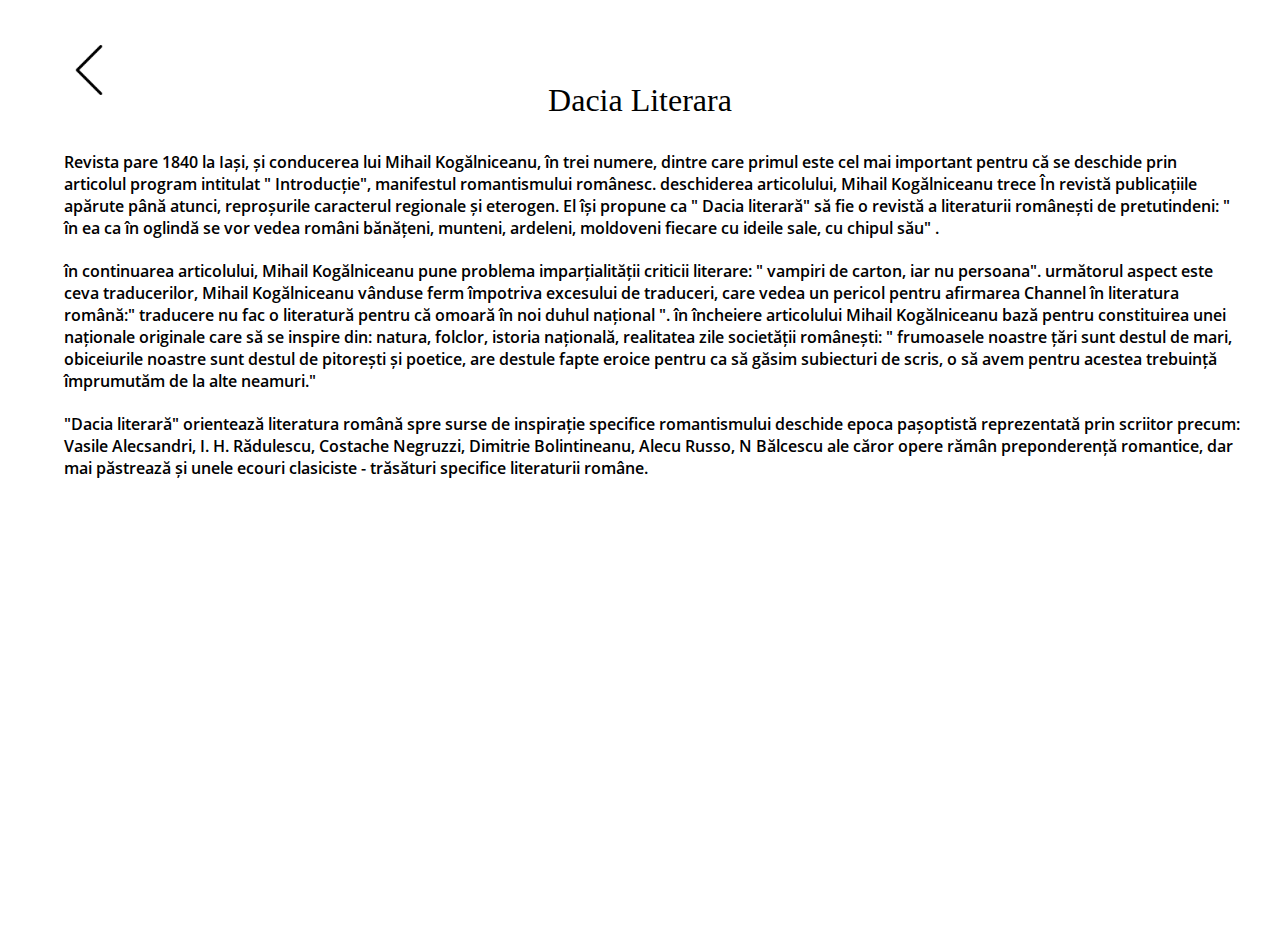
<file: www/DaciaLiterara.html>
<!DOCTYPE html>
<html>
    <head>
        <meta name="viewport" content="user-scalable=no, initial-scale=1, maximum-scale=1, minimum-scale=1, width=device-width">
        <link rel="stylesheet" type="text/css" href="index1.css">
       <!-- <link href="https://fonts.googleapis.com/css?family=Noto+Serif|Open+Sans" rel="stylesheet"> -->
        <title>a</title>
    </head>
    <body>
        <a href="index.html" class="back"><img src="img/back.png" width="50px" height="50px"></a>
        <p class="titlu">Dacia Literara</p>
        <p class="subtitlu"><i></i></p>
        <p class="par">Revista pare 1840 la Iași, și conducerea lui Mihail Kogălniceanu, în trei numere, dintre care primul este cel mai important pentru că se deschide prin articolul program intitulat " Introducție", manifestul romantismului românesc.
deschiderea articolului, Mihail Kogălniceanu trece În revistă publicațiile apărute până atunci, reproșurile caracterul regionale și eterogen. El își propune ca " Dacia literară" să fie o revistă a literaturii românești de pretutindeni: " în ea ca în oglindă se vor vedea români bănățeni, munteni, ardeleni, moldoveni fiecare cu ideile sale, cu chipul său" .</p>
<p class="par">
în continuarea articolului, Mihail Kogălniceanu pune problema imparțialității criticii literare: " vampiri de carton, iar nu persoana".
următorul aspect este ceva traducerilor, Mihail Kogălniceanu vânduse ferm împotriva excesului de traduceri, care vedea un pericol pentru afirmarea Channel în literatura română:" traducere nu fac o literatură pentru că omoară în noi duhul național ".
în încheiere articolului Mihail Kogălniceanu bază pentru constituirea unei naționale originale care să se inspire din: natura, folclor, istoria națională, realitatea zile societății românești: " frumoasele noastre țări sunt destul de mari, obiceiurile noastre sunt destul de pitorești și poetice, are destule fapte eroice pentru ca să găsim subiecturi de scris, o să avem pentru acestea trebuință împrumutăm de la alte neamuri."</p>
<p class="par">
"Dacia literară" orientează literatura română spre surse de inspirație specifice romantismului deschide epoca pașoptistă reprezentată prin scriitor precum: Vasile Alecsandri, I. H. Rădulescu, Costache Negruzzi, Dimitrie Bolintineanu, Alecu Russo, N Bălcescu ale căror opere rămân preponderență romantice, dar mai păstrează și unele ecouri clasiciste - trăsături specifice literaturii române.

</p>

     <script>
function openNav() {
    document.getElementById("myNav").style.width = "100%";
}

function closeNav() {
    document.getElementById("myNav").style.width = "0%";
}   </script>
    </body>
</html>
</file>
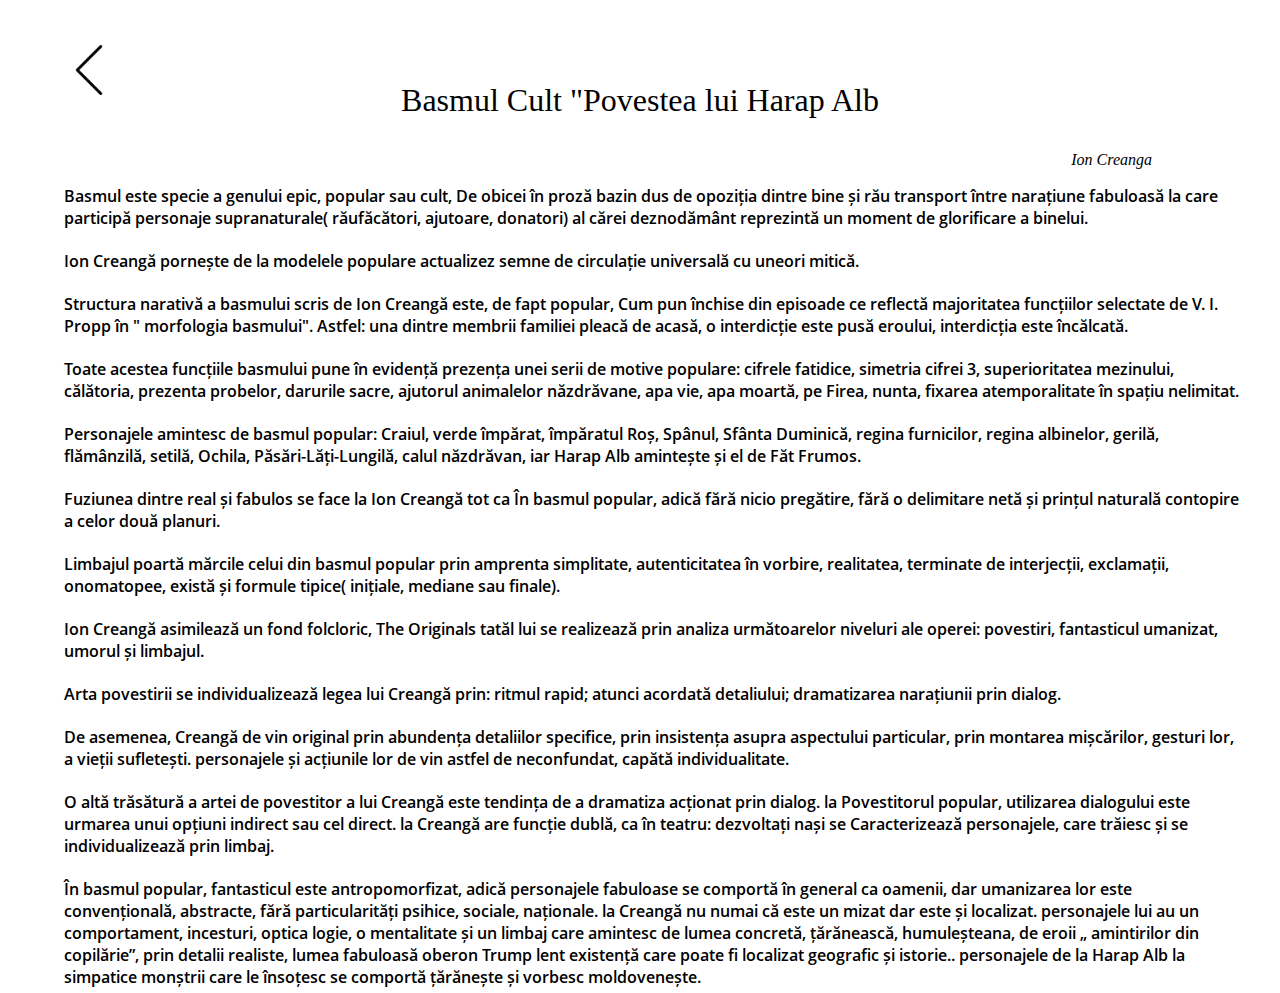
<file: www/harapalb.html>
<!DOCTYPE html>
<html>
    <head>
        <meta name="viewport" content="user-scalable=no, initial-scale=1, maximum-scale=1, minimum-scale=1, width=device-width">
        <link rel="stylesheet" type="text/css" href="index1.css">
       <!-- <link href="https://fonts.googleapis.com/css?family=Noto+Serif|Open+Sans" rel="stylesheet"> -->
        <title>a</title>
    </head>
    <body>
      <a href="index.html" class="back"><img src="img/back.png" width="50px" height="50px"></a>
        <p class="titlu">Basmul Cult "Povestea lui Harap Alb</p>
        <p class="subtitlu"><i>Ion Creanga</i></p>
        <p class="par"> Basmul este specie a genului epic, popular sau cult, De obicei în proză bazin dus de opoziția dintre bine și rău transport între narațiune fabuloasă la care participă personaje supranaturale( răufăcători, ajutoare, donatori) al cărei deznodământ reprezintă un moment de glorificare a binelui. </p>
        <p class="par">
Ion Creangă pornește de la modelele populare actualizez semne de circulație universală cu uneori mitică.</p> <p class="par">
Structura narativă a basmului scris de Ion Creangă este, de fapt popular, Cum pun închise din episoade ce reflectă majoritatea funcțiilor selectate de V. I. Propp în " morfologia basmului". Astfel: una dintre membrii familiei pleacă de acasă, o interdicție este pusă eroului, interdicția este încălcată.</p>
<p class="par">
Toate acestea funcțiile basmului pune în evidență prezența unei serii de motive populare: cifrele fatidice, simetria cifrei 3, superioritatea mezinului, călătoria, prezenta probelor, darurile sacre, ajutorul animalelor năzdrăvane, apa vie, apa moartă, pe Firea, nunta, fixarea atemporalitate în spațiu nelimitat.</p>
<p class="par">
Personajele amintesc de basmul popular: Craiul, verde împărat, împăratul Roș, Spânul, Sfânta Duminică, regina furnicilor, regina albinelor, gerilă, flămânzilă, setilă, Ochila, Păsări-Lăți-Lungilă, calul năzdrăvan, iar Harap Alb amintește și el de Făt Frumos.
</p> <p class="par"> Fuziunea dintre real și fabulos se face la Ion Creangă tot ca În basmul popular, adică fără nicio pregătire, fără o delimitare netă și prințul naturală contopire a celor două planuri. </p>
<p class="par">
Limbajul poartă mărcile celui din basmul popular prin amprenta simplitate, autenticitatea în vorbire, realitatea, terminate de interjecții, exclamații, onomatopee, există și formule tipice( inițiale, mediane sau finale). </p>
<p class="par">
Ion Creangă asimilează un fond folcloric, The Originals tatăl lui se realizează prin analiza următoarelor niveluri ale operei: povestiri, fantasticul umanizat, umorul și limbajul. </p>
<p class="par">
Arta povestirii se individualizează legea lui Creangă prin: ritmul rapid; atunci acordată detaliului; dramatizarea narațiunii prin dialog.
</p>
<p class="par">
De asemenea, Creangă de vin original prin abundența detaliilor specifice, prin insistența asupra aspectului particular, prin montarea mișcărilor, gesturi lor, a vieții sufletești. personajele și acțiunile lor de vin astfel de neconfundat, capătă individualitate.
</p>
<p class="par">
O altă trăsătură a artei de povestitor a lui Creangă este tendința de a dramatiza acționat prin dialog. la Povestitorul popular, utilizarea dialogului este urmarea unui opțiuni indirect sau cel direct. la Creangă are funcție dublă, ca în teatru: dezvoltați nași se Caracterizează personajele, care trăiesc și se individualizează prin limbaj. </p>
<p class="par">
În basmul popular, fantasticul este antropomorfizat, adică personajele fabuloase se comportă în general ca oamenii, dar umanizarea lor este convențională, abstracte, fără particularități psihice, sociale, naționale. la Creangă nu numai că este un mizat dar este și localizat. personajele lui au un comportament, incesturi, optica logie, o mentalitate și un limbaj care amintesc de lumea concretă, țărănească, humuleșteana, de eroii „ amintirilor din copilărie”, prin detalii realiste, lumea fabuloasă oberon Trump lent existență care poate fi localizat geografic și istorie.. personajele de la Harap Alb la simpatice monștrii care le însoțesc se comportă țărănește și vorbesc moldovenește.</p>

</p>

     <script>
function openNav() {
    document.getElementById("myNav").style.width = "100%";
}

function closeNav() {
    document.getElementById("myNav").style.width = "0%";
}   </script>
    </body>
</html>
</file>
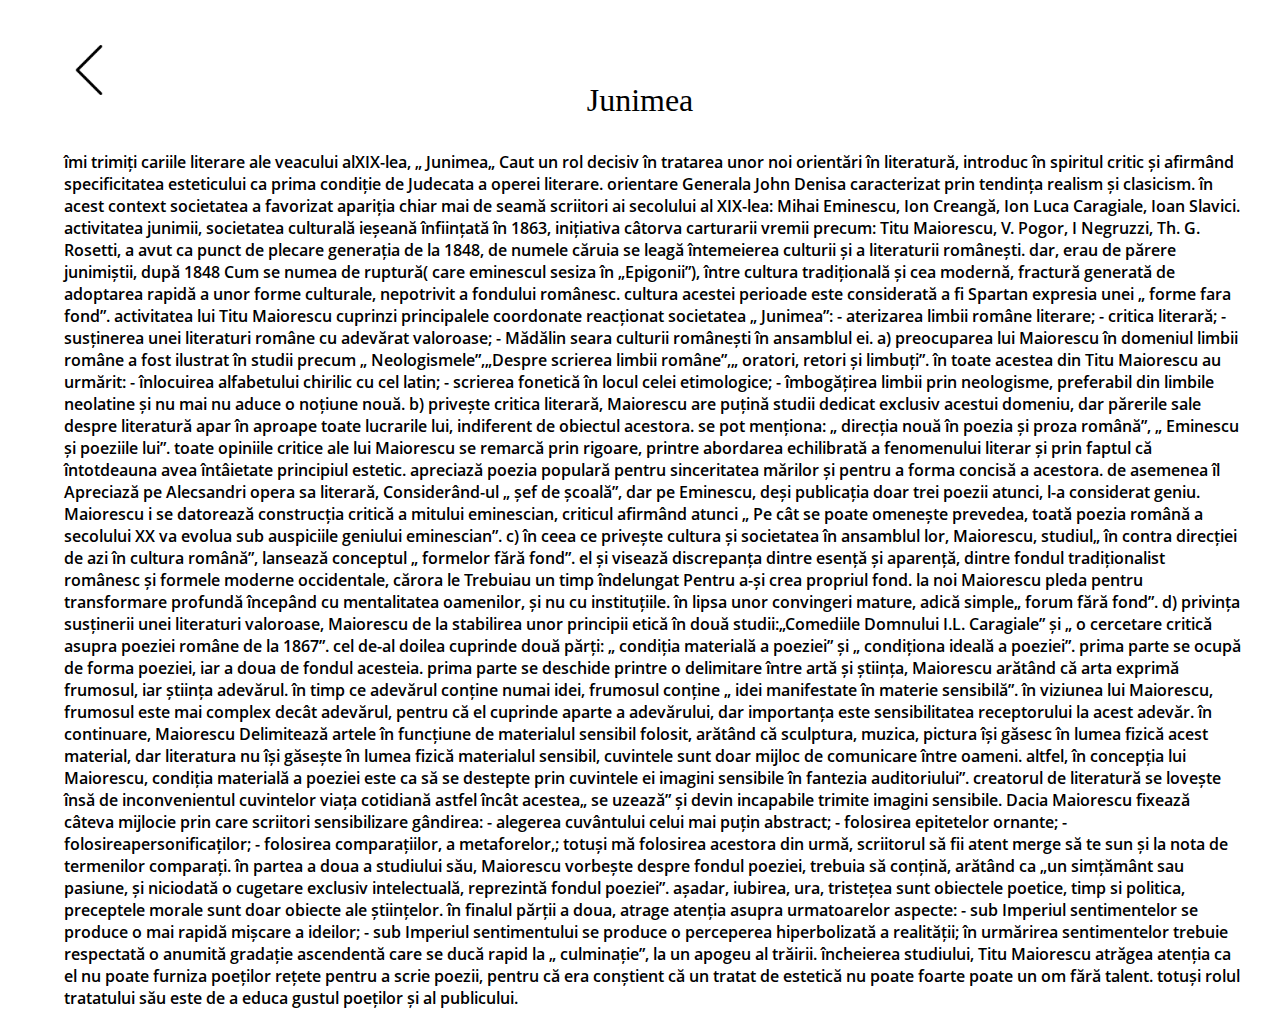
<file: www/junimea.html>
<!DOCTYPE html>
<html>
    <head>
        <meta name="viewport" content="user-scalable=no, initial-scale=1, maximum-scale=1, minimum-scale=1, width=device-width">
        <link rel="stylesheet" type="text/css" href="index1.css">
       <!-- <link href="https://fonts.googleapis.com/css?family=Noto+Serif|Open+Sans" rel="stylesheet"> -->
        <title>a</title>
    </head>
    <body>
        <a href="index.html" class="back"><img src="img/back.png" width="50px" height="50px"></a>
        <p class="titlu">Junimea</p>
        <p class="subtitlu"><i></i></p>
        <p class="par">îmi trimiți cariile literare ale veacului alXIX-lea, „ Junimea„ Caut un rol decisiv în tratarea unor noi orientări în literatură, introduc în spiritul critic și afirmând specificitatea esteticului ca prima condiție de Judecata a operei literare. orientare Generala John Denisa caracterizat prin tendința realism și clasicism. în acest context societatea a favorizat apariția chiar mai de seamă scriitori ai secolului al XIX-lea: Mihai Eminescu, Ion Creangă, Ion Luca Caragiale, Ioan Slavici. activitatea junimii, societatea culturală ieșeană înființată în 1863, inițiativa câtorva carturarii vremii precum: Titu Maiorescu, V. Pogor, I Negruzzi, Th. G. Rosetti, a avut ca punct de plecare generația de la 1848, de numele căruia se leagă întemeierea culturii și a literaturii românești. dar, erau de părere junimiștii, după 1848 Cum se numea de ruptură( care eminescul sesiza în „Epigonii”), între cultura tradițională și cea modernă, fractură generată de adoptarea rapidă a unor forme culturale, nepotrivit a fondului românesc. cultura acestei perioade este considerată a fi Spartan expresia unei „ forme fara fond”. activitatea lui Titu Maiorescu cuprinzi principalele coordonate reacționat societatea „ Junimea”:
- aterizarea limbii române literare;
- critica literară;
- susținerea unei literaturi române cu adevărat valoroase;
- Mădălin seara culturii românești în ansamblul ei.
a) preocuparea lui Maiorescu în domeniul limbii române a fost ilustrat în studii precum „ Neologismele”,„Despre scrierea limbii române”,„ oratori, retori și limbuți”.
în toate acestea din Titu Maiorescu au urmărit:
- înlocuirea alfabetului chirilic cu cel latin;
- scrierea fonetică în locul celei etimologice;
- îmbogățirea limbii prin neologisme, preferabil din limbile neolatine și nu mai nu aduce o noțiune nouă.
b) privește critica literară, Maiorescu are puțină studii dedicat exclusiv acestui domeniu, dar părerile sale despre literatură apar în aproape toate lucrarile lui, indiferent de obiectul acestora. se pot menționa: „ direcția nouă în poezia și proza română”, „ Eminescu și poeziile lui”. toate opiniile critice ale lui Maiorescu se remarcă prin rigoare, printre abordarea echilibrată a fenomenului literar și prin faptul că întotdeauna avea întâietate principiul estetic. apreciază poezia populară pentru sinceritatea mărilor și pentru a forma concisă a acestora. de asemenea îl Apreciază pe Alecsandri opera sa literară, Considerând-ul „ șef de școală”, dar pe Eminescu, deși publicația doar trei poezii atunci, l-a considerat geniu. Maiorescu i se datorează construcția critică a mitului eminescian, criticul afirmând atunci „ Pe cât se poate omenește prevedea, toată poezia română a secolului XX va evolua sub auspiciile geniului eminescian”.
c) în ceea ce privește cultura și societatea în ansamblul lor, Maiorescu, studiul„ în contra direcției de azi în cultura română”, lansează conceptul „ formelor fără fond”. el și visează discrepanța dintre esență și aparență, dintre fondul tradiționalist românesc și formele moderne occidentale, cărora le Trebuiau un timp îndelungat Pentru a-și crea propriul fond. la noi Maiorescu pleda pentru transformare profundă începând cu mentalitatea oamenilor, și nu cu instituțiile. în lipsa unor convingeri mature, adică simple„ forum fără fond”.
d) privința susținerii unei literaturi valoroase, Maiorescu de la stabilirea unor principii etică în două studii:„Comediile Domnului I.L. Caragiale” și „ o cercetare critică asupra poeziei române de la 1867”.
cel de-al doilea cuprinde două părți: „ condiția materială a poeziei” și „ condiționa ideală a poeziei”. prima parte se ocupă de forma poeziei, iar a doua de fondul acesteia.
prima parte se deschide printre o delimitare între artă și știința, Maiorescu arătând că arta exprimă frumosul, iar știința adevărul. în timp ce adevărul conține numai idei, frumosul conține „ idei manifestate în materie sensibilă”. în viziunea lui Maiorescu, frumosul este mai complex decât adevărul, pentru că el cuprinde aparte a adevărului, dar importanța este sensibilitatea receptorului la acest adevăr.
în continuare, Maiorescu Delimitează artele în funcțiune de materialul sensibil folosit, arătând că sculptura, muzica, pictura își găsesc în lumea fizică acest material, dar literatura nu își găsește în lumea fizică materialul sensibil, cuvintele sunt doar mijloc de comunicare între oameni. altfel, în concepția lui Maiorescu, condiția materială a poeziei este ca să se destepte prin cuvintele ei imagini sensibile în fantezia auditoriului”. creatorul de literatură se lovește însă de inconvenientul cuvintelor viața cotidiană astfel încât acestea„ se uzează” și devin incapabile trimite imagini sensibile. Dacia Maiorescu fixează câteva mijlocie prin care scriitori sensibilizare gândirea:
- alegerea cuvântului celui mai puțin abstract;
- folosirea epitetelor ornante;
-folosireapersonificaților;
- folosirea comparațiilor, a metaforelor,;
totuși mă folosirea acestora din urmă, scriitorul să fii atent merge să te sun și la nota de termenilor comparați.
în partea a doua a studiului său, Maiorescu vorbește despre fondul poeziei, trebuia să conțină, arătând ca „un simțământ sau pasiune, și niciodată o cugetare exclusiv intelectuală, reprezintă fondul poeziei”. așadar, iubirea, ura, tristețea sunt obiectele poetice, timp si politica, preceptele morale sunt doar obiecte ale științelor.
în finalul părții a doua, atrage atenția asupra urmatoarelor aspecte:
- sub Imperiul sentimentelor se produce o mai rapidă mișcare a ideilor;
- sub Imperiul sentimentului se produce o perceperea hiperbolizată a realității;
în urmărirea sentimentelor trebuie respectată o anumită gradație ascendentă care se ducă rapid la „ culminație”, la un apogeu al trăirii.
încheierea studiului, Titu Maiorescu atrăgea atenția ca el nu poate furniza poeților rețete pentru a scrie poezii, pentru că era conștient că un tratat de estetică nu poate foarte poate un om fără talent. totuși rolul tratatului său este de a educa gustul poeților și al publicului.

</p>

     <script>
function openNav() {
    document.getElementById("myNav").style.width = "100%";
}

function closeNav() {
    document.getElementById("myNav").style.width = "0%";
}   </script>
    </body>
</html>
</file>
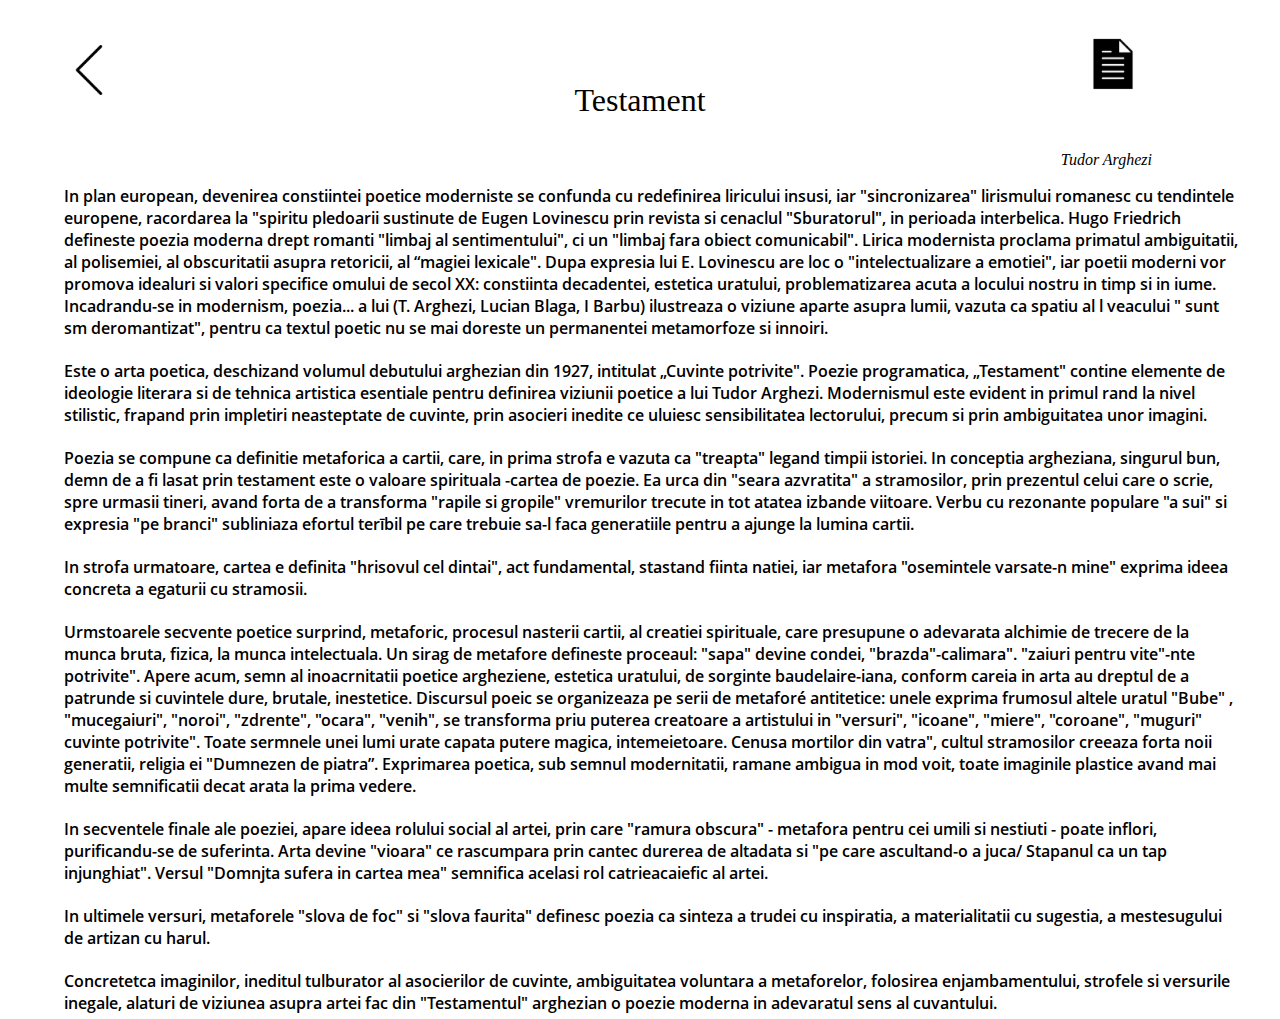
<file: www/Modernism.html>
<!DOCTYPE html>
<html>
    <head>
        <meta name="viewport" content="user-scalable=no, initial-scale=1, maximum-scale=1, minimum-scale=1, width=device-width">
        <link rel="stylesheet" type="text/css" href="index1.css">
       <!-- <link href="https://fonts.googleapis.com/css?family=Noto+Serif|Open+Sans" rel="stylesheet"> -->
        <title>a</title>
    </head>
    <body>
        <div id="myNav" class="overlay">
  <a href="javascript:void(0)" class="closebtn" onclick="closeNav()">&times;</a>
  <div class="overlay-content">
    <p class="textoverlay">
      <h1 class="par1">Plumb</h1>
     <p class="par1">Nu-ti voi lasa drept bunuri, dupa moarte, <br>
Decat un nume adunat pe o carte, <br>
In seara razvratita care vine <br>
De la strabunii mei pana la tine, <br>
Prin rapi si gropi adanci <br>
Suite de batranii mei pe branci <br>
Si care, tanar, sa le urci te-asteapta <br>
Cartea mea-i, fiule, o treapta. <br>
</p>
      <p class="par1">Aseaz-o cu credinta capatai. <br> 
Ea e hrisovul vostru cel dintai. <br>
Al robilor cu saricile, pline <br>
De osemintele varsate-n mine. </p>
      <p class="par1">Ca sa schimba m, acum, intaia oara <br>
Sapa-n condei si brazda-n calimara <br>
Batranii au adunat, printre plavani, <br>
Sudoarea muncii sutelor de ani. <br>
Din graiul lor cu-ndemnuri pentru vite <br>
Eu am ivit cuvinte potrivite <br>
Si leaga ne urmasilor sta pani. <br>
Si, framantate mii de saptamani <br>
Le-am prefacut in versuri si-n icoane,<br> 
Facui din zdrente muguri si coroane. <br>
Veninul strans l-am preschimbat in miere,<br> 
La sand intreaga dulcea lui putere <br>
Am luat ocara, si torcand usure <br>
Am pus-o cand sa-mbie, cand sa-njure.<br> 
Am luat cenusa mort ilor din vatra <br>
Si am facut-o Dumnezeu de piatra , <br>
Hotar inalt, cu doua lumi pe poale, <br>
Pazind in piscul datoriei tale. </p>
      <p class="par1">Durerea noastra surda si amara <br>
O gramadii pe-o singura vioara, <br>
Pe care ascultand-o a jucat <br>
Sta panul, ca un tap injunghiat.<br> 
Din bube, mucegaiuri si noroi <br>
Iscat-am frumuseti si preturi noi. <br>
Biciul rabdat se-ntoarce in cuvinte <br>
Si izbaveste-ncet pedesitor <br>
Odrasla vie-a crimei tuturor. <br>
E-ndreptatirea ramurei obscure <br>
Iesita la lumina din pa dure <br>
Si dand in varf, ca un ciorchin de negi <br>
Rodul durerii de vecii intregi. </p>
      <p class="par1">Intinsa lenesa pe canapea, <br>
Domnita sufera in cartea mea. <br>
Slova de foc si slova faurita  <br>
Impa rechiate-n carte se ma rita, <br>
</p>
      <p class="par1">Ca fierul cald imbratisat in cleste. <br>
Robul a scris-o, Domnul o citeste, <br>
Far-a cunoaste ca -n adancul ei <br>
Zace mania bunilor mei. </p>    
  </div>
</div>

<span  style="font-size:50px;font-family: 'OpenSans';cursor:pointer;position: fixed;top: 4%; left: 85%; opacity: 1.0;"
    
    top: 40%;
    right: 46%;" onclick="openNav()"><img src="img/file.png" width="50px" height="50px"></span>
        <a href="index.html" class="back"><img src="img/back.png" width="50px" height="50px"></a>
        <p class="titlu">Testament</p>
        <p class="subtitlu"><i>Tudor Arghezi</i></p>
        <p class="par"> In plan european, devenirea constiintei poetice moderniste se confunda cu redefinirea liricului insusi, iar "sincronizarea" lirismului romanesc cu tendintele europene, racordarea la "spiritu pledoarii sustinute de Eugen Lovinescu prin revista si cenaclul "Sburatorul", in perioada interbelica. Hugo Friedrich defineste poezia moderna drept romanti "limbaj al sentimentului", ci un "limbaj fara obiect comunicabil". Lirica modernista proclama primatul ambiguitatii, al polisemiei, al obscuritatii asupra retoricii, al “magiei lexicale". Dupa expresia lui E. Lovinescu are loc o "intelectualizare a emotiei", iar poetii moderni vor promova idealuri si valori specifice omului de secol XX: constiinta decadentei, estetica uratului, problematizarea acuta a locului nostru in timp si in iume. Incadrandu-se in modernism, poezia... a lui (T. Arghezi, Lucian Blaga, I Barbu) ilustreaza o viziune aparte asupra lumii, vazuta ca spatiu al l veacului " sunt sm deromantizat", pentru ca textul poetic nu se mai doreste un permanentei metamorfoze si innoiri.
</p>
      <p class="par">Este o arta poetica, deschizand volumul debutului arghezian din 1927, intitulat „Cuvinte potrivite". Poezie programatica, „Testament" contine elemente de ideologie literara si de tehnica artistica esentiale pentru definirea viziunii poetice a lui Tudor Arghezi. Modernismul este evident in primul rand la nivel stilistic, frapand prin impletiri neasteptate de cuvinte, prin asocieri inedite ce uluiesc sensibilitatea lectorului, precum si prin ambiguitatea unor imagini.</p>
      <p class="par"> Poezia se compune ca definitie metaforica a cartii, care, in prima strofa e vazuta ca "treapta" legand timpii istoriei. In conceptia argheziana, singurul bun, demn de a fi lasat prin testament este o valoare spirituala -cartea de poezie. Ea urca din "seara azvratita" a stramosilor, prin prezentul celui care o scrie, spre urmasii tineri, avand forta de a transforma "rapile si gropile" vremurilor trecute in tot atatea izbande viitoare. Verbu cu rezonante populare "a sui" si expresia "pe branci" subliniaza efortul terībil pe care trebuie sa-l faca generatiile pentru a ajunge la lumina cartii. </p>
      <p class="par">In strofa urmatoare, cartea e definita "hrisovul cel dintai", act fundamental, stastand fiinta natiei, iar metafora "osemintele varsate-n mine" exprima ideea concreta a egaturii cu stramosii.</p>
      <p class="par"> Urmstoarele secvente poetice surprind, metaforic, procesul nasterii cartii, al creatiei spirituale, care presupune o adevarata alchimie de trecere de la munca bruta, fizica, la munca intelectuala. Un sirag de metafore defineste proceaul: "sapa" devine condei, "brazda"-calimara". "zaiuri pentru vite"-nte potrivite". Apere acum, semn al inoacrnitatii poetice argheziene, estetica uratului, de sorginte baudelaire-iana, conform careia in arta au dreptul de a patrunde si cuvintele dure, brutale, inestetice. Discursul poeic se organizeaza pe serii de metaforé antitetice: unele exprima frumosul altele uratul "Bube" , "mucegaiuri", "noroi", "zdrente", "ocara", "venih", se transforma priu puterea creatoare a artistului in "versuri", "icoane", "miere", "coroane", "muguri" cuvinte potrivite". Toate sermnele unei lumi urate capata putere magica, intemeietoare. Cenusa mortilor din vatra", cultul stramosilor creeaza forta noii generatii, religia ei "Dumnezen de piatra”. Exprimarea poetica, sub semnul modernitatii, ramane ambigua in mod voit, toate imaginile plastice avand mai multe semnificatii decat arata la prima vedere.</p>
      <p class="par"> In secventele finale ale poeziei, apare ideea rolului social al artei, prin care "ramura obscura" - metafora pentru cei umili si nestiuti - poate inflori, purificandu-se de suferinta. Arta devine "vioara" ce rascumpara prin cantec durerea de altadata si "pe care ascultand-o a juca/ Stapanul ca un tap injunghiat". Versul "Domnjta sufera in cartea mea" semnifica acelasi rol catrieacaiefic al artei.</p>
      <p class="par"> In ultimele versuri, metaforele "slova de foc" si "slova faurita" definesc poezia ca sinteza a trudei cu inspiratia, a materialitatii cu sugestia, a mestesugului de artizan cu harul. </p>
      <p class="par"> Concretetca imaginilor, ineditul tulburator al asocierilor de cuvinte, ambiguitatea voluntara a metaforelor, folosirea enjambamentului, strofele si versurile inegale, alaturi de viziunea asupra artei fac din "Testamentul" arghezian o poezie moderna in adevaratul sens al cuvantului.</p>
      

     <script>
function openNav() {
    document.getElementById("myNav").style.width = "100%";
}

function closeNav() {
    document.getElementById("myNav").style.width = "0%";
}   </script>
    </body>
</html>
</file>
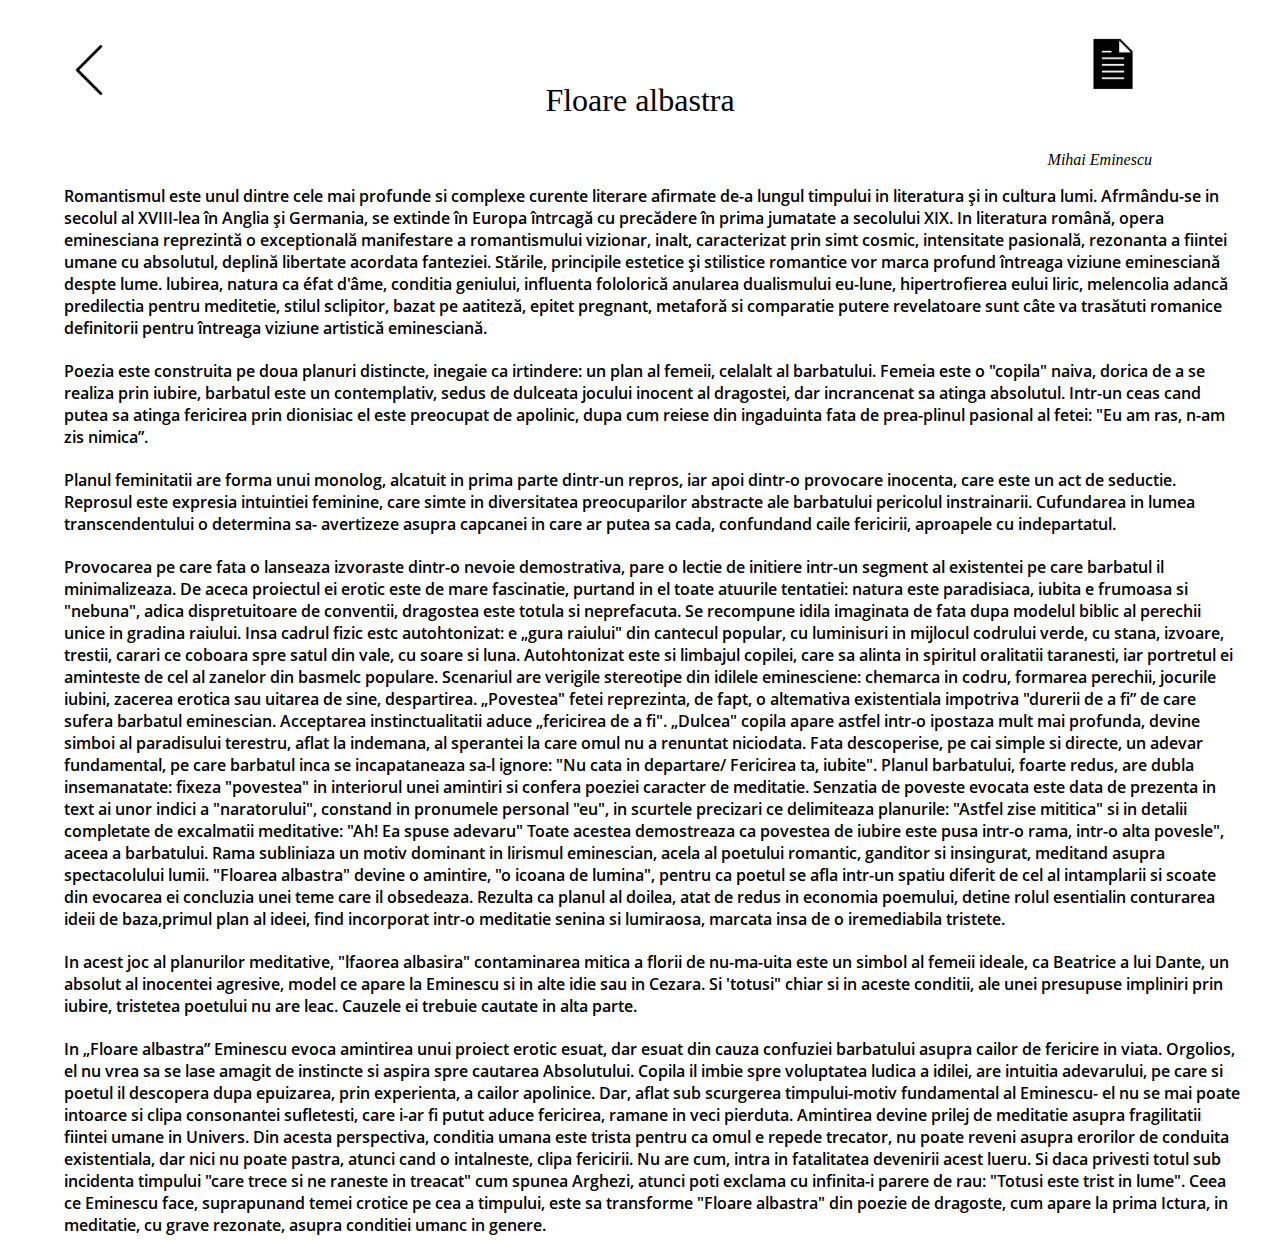
<file: www/romantismul.html>
<!DOCTYPE html>
<html>
    <head>
        <meta name="viewport" content="user-scalable=no, initial-scale=1, maximum-scale=1, minimum-scale=1, width=device-width">
        <link rel="stylesheet" type="text/css" href="index1.css">
       <!-- <link href="https://fonts.googleapis.com/css?family=Noto+Serif|Open+Sans" rel="stylesheet"> -->
        <title>a</title>
    </head>
    <body>
        <div id="myNav" class="overlay">
  <a href="javascript:void(0)" class="closebtn" onclick="closeNav()">&times;</a>
  <div class="overlay-content">
    <p class="textoverlay">
      <h1 class="par1">Floare albastra</h1>
      <p class="par1">- "Iar te-ai cufundat în stele<br>Si în nori si-n ceruri nalte ?<br>De nu m-ai uita incalte<br>Sufletul vietii mele.</p>
      <p class="par1">In zadar rauri în soare<br>Gramadesti-n a ta gandire<br>Si campiile Asire<br>Si intunecata mare;</p>
      <p class="par1">Piramidele-nvechite<br>
Urca-n cer varful lor mare<br>
Nu cata în departare<br>
Fericirea ta, iubite !"</p>
      <p class="par1">Astfel zise mititica,<br>
Dulce netezandu-mi parul.<br>
Ah ! ce spuse adevarul;<br>
Eu am ras, n-am zis nimica.</p>
      <p class="par1">- ,,Hai la codrul cu verdeata,<br>
Und-izvoare plang în vale,<br>
Stanca sta să se pravale<br>
In prapastia mareata.</p>
<p class="par1">Acolo-n ochi de padure,<br>
Langa bolta cea senina<br>
Si sub trestia cea lina<br>
Vom sedea în foi de mure.</p>
<p class="par1">Si mi-i spune-atunci povesti<br>
Si minciuni cu-a ta gurita,<br>
Eu pe-un fir de romanita<br>
Voi cerca de mă iubesti.</p>
<p class="par1">Si de-a soarelui caldura<br>
Voi fi rosie ca marul,<br>
Mi-oi desface de-aur parul,<br>
Să-ti astup cu dansul gura.</p>
<p class="par1">De mi-i da o sarutare,<br>
Nime-n lume n-a s-o stie,<br>
Căci va fi sub palarie -<br>
S-apoi cine treaba are !</p>
<p class="par1">Când prin crengi s-a fi ivit<br>
Luna-n noaptea cea de vara,<br>
Mi-i tinea de subsuoara,<br>
Te-oi tinea de dupa gat.</p>
<p class="par1">Pe cararea-n bolti de frunze,<br>
Apucand spre sat în vale,<br>
Ne-om da sarutari pe cale,<br>
Dulci ca florile ascunse.</p>
<p class="par1">Si sosind l-al portii prag,<br>
Vom vorbi-n intunecime;<br>
Grija noastra n-aib-o nime,<br>
Cui ce-i pasa ca-mi esti drag ?"</p>
<p class="par1">Inc-o gura - si dispare...<br>
Ca un stalp eu stau în luna !<br>
Ce frumoasa, ce nebuna<br>
E albastra-mi, dulce floare !</p>
<p class="par1">Si te-ai dus, dulce minune,<br>
S-a murit iubirea noastra -<br>
Floare-albastra ! floare-albastra !...<br>
Totusi este trist în lume !</p>
</p>
  </div>
</div>

<span  style="font-size:50px;font-family: 'OpenSans';cursor:pointer;position: fixed;top: 4%; left: 85%; opacity: 1.0;"
    
    top: 40%;
    right: 46%;" onclick="openNav()"><img src="img/file.png" width="50px" height="50px"></span>
        <a href="index.html" class="back"><img src="img/back.png" width="50px" height="50px"></a>
        <p class="titlu">Floare albastra</p>
        <p class="subtitlu"><i>Mihai Eminescu</i></p>
        <p class="par">  Romantismul este unul dintre cele mai profunde si complexe curente literare afirmate de-a lungul timpului in literatura şi in cultura lumi. Afrmându-se in secolul al XVIII-lea în Anglia şi Germania, se extinde în Europa întrcagă cu precădere în prima jumatate a secolului XIX. In literatura română, opera eminesciana reprezintă o exceptională manifestare a romantismului vizionar, inalt, caracterizat prin simt cosmic, intensitate pasională, rezonanta a fiintei umane cu absolutul, deplină libertate acordata fanteziei. Stările, principile estetice şi stilistice romantice vor marca profund întreaga viziune eminesciană despte lume. lubirea, natura ca éfat d'âme, conditia geniului, influenta fololorică anularea dualismului eu-lune, hipertrofierea eului liric, melencolia adancă predilectia pentru meditetie, stilul sclipitor, bazat pe aatiteză, epitet pregnant, metaforă si comparatie putere revelatoare sunt câte va trasătuti romanice definitorii pentru întreaga viziune artistică eminesciană.
</p>
      <p class="par">Poezia este construita pe doua planuri distincte, inegaie ca irtindere: un plan al femeii, celalalt al barbatului. Femeia este o "copila" naiva, dorica de a se realiza prin iubire, barbatul este un contemplativ, sedus de dulceata jocului inocent al dragostei, dar incrancenat sa atinga absolutul. Intr-un ceas cand putea sa atinga fericirea prin dionisiac el este preocupat de apolinic, dupa cum reiese din ingaduinta fata de prea-plinul pasional al fetei: "Eu am ras, n-am zis nimica”.</p>
      <p class="par"> Planul feminitatii are forma unui monolog, alcatuit in prima parte dintr-un repros, iar apoi dintr-o provocare inocenta, care este un act de seductie. Reprosul este expresia intuintiei feminine, care simte in diversitatea preocuparilor abstracte ale barbatului pericolul instrainarii. Cufundarea in lumea transcendentului o determina sa- avertizeze asupra capcanei in care ar putea sa cada, confundand caile fericirii, aproapele cu indepartatul.</p>
      <p class="par"> Provocarea pe care fata o lanseaza izvoraste dintr-o nevoie demostrativa, pare o lectie de initiere intr-un segment al existentei pe care barbatul il minimalizeaza. De aceca proiectul ei erotic este de mare fascinatie, purtand in el toate atuurile tentatiei: natura este paradisiaca, iubita e frumoasa si "nebuna", adica dispretuitoare de conventii, dragostea este totula si neprefacuta. Se recompune idila imaginata de fata dupa modelul biblic al perechii unice in gradina raiului. Insa cadrul fizic estc autohtonizat: e „gura raiului" din cantecul popular, cu luminisuri in mijlocul codrului verde, cu stana, izvoare, trestii, carari ce coboara spre satul din vale, cu soare si luna. Autohtonizat este si limbajul copilei, care sa alinta in spiritul oralitatii taranesti, iar portretul ei aminteste de cel al zanelor din basmelc populare. Scenariul are verigile stereotipe din idilele eminesciene: chemarca in codru, formarea perechii, jocurile iubini, zacerea erotica sau uitarea de sine, despartirea. „Povestea" fetei reprezinta, de fapt, o altemativa existentiala impotriva "durerii de a fi” de care sufera barbatul eminescian. Acceptarea instinctualitatii aduce „fericirea de a fi". „Dulcea" copila apare astfel intr-o ipostaza mult mai profunda, devine simboi al paradisului terestru, aflat la indemana, al sperantei la care omul nu a renuntat niciodata. Fata descoperise, pe cai simple si directe, un adevar fundamental, pe care barbatul inca se incapataneaza sa-l ignore: "Nu cata in departare/ Fericirea ta, iubite". Planul barbatului, foarte redus, are dubla insemanatate: fixeza "povestea" in interiorul unei amintiri si confera poeziei caracter de meditatie. Senzatia de poveste evocata este data de prezenta in text ai unor indici a "naratorului", constand in pronumele personal "eu", in scurtele precizari ce delimiteaza planurile: "Astfel zise mititica" si in detalii completate de excalmatii meditative: "Ah! Ea spuse adevaru" Toate acestea demostreaza ca povestea de iubire este pusa intr-o rama, intr-o alta povesle", aceea a barbatului. Rama subliniaza un motiv dominant in lirismul eminescian, acela al poetului romantic, ganditor si insingurat, meditand asupra spectacolului lumii. "Floarea albastra" devine o amintire, "o icoana de lumina", pentru ca poetul se afla intr-un spatiu diferit de cel al intamplarii si scoate din evocarea ei concluzia unei teme care il obsedeaza. Rezulta ca planul al doilea, atat de redus in economia poemului, detine rolul esentialin conturarea ideii de baza,primul plan al ideei, find incorporat intr-o meditatie senina si lumiraosa, marcata insa de o iremediabila tristete.</p>
      <p class="par">In acest joc al planurilor meditative, "lfaorea albasira" contaminarea mitica a florii de nu-ma-uita  este un simbol al femeii ideale, ca Beatrice a lui Dante, un absolut al inocentei agresive, model ce apare la Eminescu si in alte idie sau in Cezara. Si 'totusi" chiar si in aceste conditii, ale unei presupuse impliniri prin iubire, tristetea poetului nu are leac. Cauzele ei trebuie cautate in alta parte.</p>
      <p class="par"> In „Floare albastra” Eminescu evoca amintirea unui proiect erotic esuat, dar esuat din cauza confuziei barbatului asupra cailor de fericire in viata. Orgolios, el nu vrea sa se lase amagit de instincte si aspira spre cautarea Absolutului. Copila il imbie spre voluptatea ludica a idilei, are intuitia adevarului, pe care si poetul il descopera dupa epuizarea, prin experienta, a cailor apolinice. Dar, aflat sub scurgerea timpului-motiv fundamental al Eminescu- el nu se mai poate intoarce si clipa consonantei sufletesti, care i-ar fi putut aduce fericirea, ramane in veci pierduta. Amintirea devine prilej de meditatie asupra fragilitatii fiintei umane in Univers. Din acesta perspectiva, conditia umana este trista pentru ca omul e repede trecator, nu poate reveni asupra erorilor de conduita existentiala, dar nici nu poate pastra, atunci cand o intalneste, clipa fericirii. Nu are cum, intra in fatalitatea devenirii acest lueru. Si daca privesti totul sub incidenta timpului "care trece si ne raneste in treacat" cum spunea Arghezi, atunci poti exclama cu infinita-i parere de rau: "Totusi este trist in lume". Ceea ce Eminescu face, suprapunand temei crotice pe cea a timpului, este sa transforme "Floare albastra" din poezie de dragoste, cum apare la prima Ictura, in meditatie, cu grave rezonate, asupra conditiei umanc in genere.</p>

     <script>
function openNav() {
    document.getElementById("myNav").style.width = "100%";
}

function closeNav() {
    document.getElementById("myNav").style.width = "0%";
}   </script>
    </body>
</html>
</file>
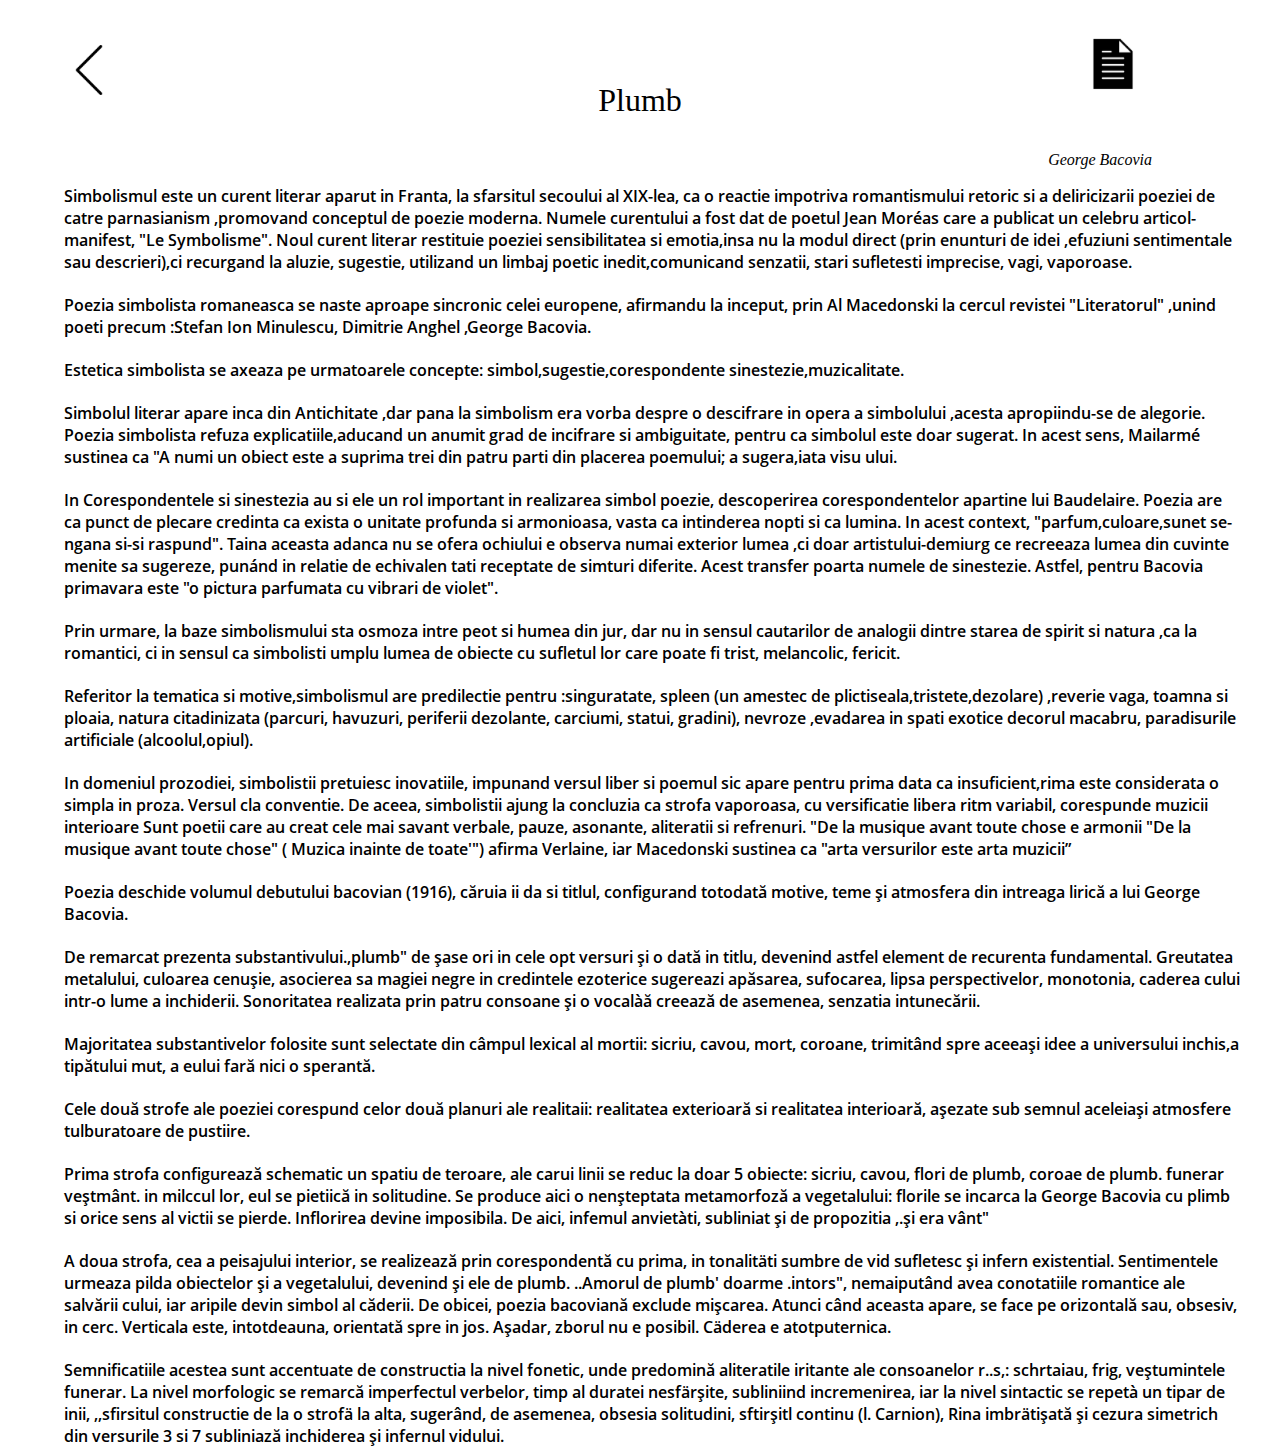
<file: www/simbolism.html>
<!DOCTYPE html>
<html>
    <head>
        <meta name="viewport" content="user-scalable=no, initial-scale=1, maximum-scale=1, minimum-scale=1, width=device-width">
        <link rel="stylesheet" type="text/css" href="index1.css">
       <!-- <link href="https://fonts.googleapis.com/css?family=Noto+Serif|Open+Sans" rel="stylesheet"> -->
        <title>a</title>
    </head>
    <body>
        <div id="myNav" class="overlay">
  <a href="javascript:void(0)" class="closebtn" onclick="closeNav()">&times;</a>
  <div class="overlay-content">
    <p class="textoverlay">
      <h1 class="par1">Plumb</h1>
     <p class="par1">Dormeau adânc sicriele de plumb,<br>
Și flori de plumb și funerar veștmânt -<br>
Stam singur în cavou… și era vânt…<br>
Și scârțâiau coroanele de plumb.</p>
      <p class="par1">Dormea întors amorul meu de plumb <br>
Pe flori de plumb, și-am început să-l strig -<br>
Stam singur lângă mort… și era frig…<br>
Și-i atârnau aripile de plumb.</p>
  </div>
</div>

<span  style="font-size:50px;font-family: 'OpenSans';cursor:pointer;position: fixed;top: 4%; left: 85%; opacity: 1.0;"
    
    top: 40%;
    right: 46%;" onclick="openNav()"><img src="img/file.png" width="50px" height="50px"></span>
        <a href="index.html" class="back"><img src="img/back.png" width="50px" height="50px"></a>
        <p class="titlu">Plumb</p>
        <p class="subtitlu"><i>George Bacovia</i></p>
        <p class="par"> Simbolismul este un curent literar aparut in Franta, la sfarsitul secoului al XIX-lea, ca o reactie impotriva romantismului retoric si a deliricizarii poeziei de catre parnasianism ,promovand conceptul de poezie moderna. Numele curentului a fost dat de poetul Jean Moréas care a publicat un celebru articol-manifest, "Le Symbolisme". Noul curent literar restituie poeziei sensibilitatea si emotia,insa nu la modul direct (prin enunturi de idei ,efuziuni sentimentale sau descrieri),ci recurgand la aluzie, sugestie, utilizand un limbaj poetic inedit,comunicand senzatii, stari sufletesti imprecise, vagi, vaporoase.
</p>
      <p class="par"> Poezia simbolista romaneasca se naste aproape sincronic celei europene, afirmandu la inceput, prin Al Macedonski la cercul revistei "Literatorul" ,unind poeti precum :Stefan Ion Minulescu, Dimitrie Anghel ,George Bacovia.</p>
      <p class="par"> Estetica simbolista se axeaza pe urmatoarele concepte: simbol,sugestie,corespondente sinestezie,muzicalitate.</p>
      <p class="par">  Simbolul literar apare inca din Antichitate ,dar pana la simbolism era vorba despre o descifrare in opera a simbolului ,acesta apropiindu-se de alegorie. Poezia simbolista refuza explicatiile,aducand un anumit grad de incifrare si ambiguitate, pentru ca simbolul este doar sugerat. In acest sens, Mailarmé sustinea ca "A numi un obiect este a suprima trei din patru parti din placerea poemului; a sugera,iata visu ului.</p>
      <p class="par"> In Corespondentele si sinestezia au si ele un rol important in realizarea simbol poezie, descoperirea corespondentelor apartine lui Baudelaire. Poezia are ca punct de plecare credinta ca exista o unitate profunda si armonioasa, vasta ca intinderea nopti si ca lumina. In acest context, "parfum,culoare,sunet se-ngana si-si raspund". Taina aceasta adanca nu se ofera ochiului e observa numai exterior lumea ,ci doar artistului-demiurg ce recreeaza lumea din cuvinte menite sa sugereze, punánd in relatie de echivalen tati receptate de simturi diferite. Acest transfer poarta numele de sinestezie. Astfel, pentru Bacovia primavara este "o pictura parfumata cu vibrari de violet".</p>
      <p class="par">  Prin urmare, la baze simbolismului sta osmoza intre peot si humea din jur, dar nu in sensul cautarilor de analogii dintre starea de spirit si natura ,ca la romantici, ci in sensul ca simbolisti umplu lumea de obiecte cu sufletul lor care poate fi trist, melancolic, fericit.</p>
      <p class="par">  Referitor la tematica si motive,simbolismul are predilectie pentru :singuratate, spleen (un amestec de plictiseala,tristete,dezolare) ,reverie vaga, toamna si ploaia, natura citadinizata (parcuri, havuzuri, periferii dezolante, carciumi, statui, gradini), nevroze ,evadarea in spati exotice decorul macabru, paradisurile artificiale (alcoolul,opiul). </p>
      <p class="par"> In domeniul prozodiei, simbolistii pretuiesc inovatiile, impunand versul liber si poemul sic apare pentru prima data ca insuficient,rima este considerata o simpla in proza. Versul cla conventie. De aceea, simbolistii ajung la concluzia ca strofa vaporoasa, cu versificatie libera ritm variabil, corespunde muzicii interioare Sunt poetii care au creat cele mai savant verbale, pauze, asonante, aliteratii si refrenuri. "De la musique avant toute chose e armonii "De la musique avant toute chose" ( Muzica inainte de toate'") afirma Verlaine, iar Macedonski sustinea ca "arta versurilor este arta muzicii” </p>
      <p class="par"> Poezia deschide volumul debutului bacovian (1916), căruia ii da si titlul, configurand totodată motive, teme şi atmosfera din intreaga lirică a lui George Bacovia. </p>
      <p class="par">  De remarcat prezenta substantivului.,plumb" de şase ori in cele opt versuri şi o dată in titlu, devenind astfel element de recurenta fundamental. Greutatea metalului, culoarea cenuşie, asocierea sa magiei negre in credintele ezoterice sugereazi apăsarea, sufocarea, lipsa perspectivelor, monotonia, caderea cului intr-o lume a inchiderii. Sonoritatea realizata prin patru consoane şi o vocalàă creează de asemenea, senzatia intunecării. </p>
      <p class="par"> Majoritatea substantivelor folosite sunt selectate din câmpul lexical al mortii: sicriu, cavou, mort, coroane, trimitând spre aceeaşi idee a universului inchis,a tipătului mut, a eului fară nici o sperantă. </p>
      <p class="par">  Cele două strofe ale poeziei corespund celor două planuri ale realitaii: realitatea exterioară si realitatea interioară, aşezate sub semnul aceleiaşi atmosfere tulburatoare de pustiire. </p>
      <p class="par">  Prima strofa configurează schematic un spatiu de teroare, ale carui linii se reduc la doar 5 obiecte: sicriu, cavou, flori de plumb, coroae de plumb. funerar veştmânt. in milccul lor, eul se pietiică in solitudine. Se produce aici o nenşteptata metamorfoză a vegetalului: florile se incarca la George Bacovia cu plimb si orice sens al victii se pierde. Inflorirea devine imposibila. De aici, infemul anvietàti, subliniat şi de propozitia ,.şi era vânt" </p>
      <p class="par">  A doua strofa, cea a peisajului interior, se realizează prin corespondentă cu prima, in tonalitäti sumbre de vid sufletesc şi infern existential. Sentimentele urmeaza pilda obiectelor şi a vegetalului, devenind şi ele de plumb. ..Amorul de plumb' doarme .intors", nemaiputând avea conotatiile romantice ale salvării cului, iar aripile devin simbol al căderii. De obicei, poezia bacoviană exclude mişcarea. Atunci când aceasta apare, se face pe orizontală sau, obsesiv, in cerc. Verticala este, intotdeauna, orientată spre in jos. Aşadar, zborul nu e posibil. Cäderea e atotputernica. </p>
      <p class="par"> Semnificatiile acestea sunt accentuate de constructia la nivel fonetic, unde predomină aliteratile iritante ale consoanelor r..s,: schrtaiau, frig, veştumintele funerar. La nivel morfologic se remarcă imperfectul verbelor, timp al duratei nesfärşite, subliniind incremenirea, iar la nivel sintactic se repetà un tipar de inii, ,,sfirsitul constructie de la o strofä la alta, sugerând, de asemenea, obsesia solitudini, sftirşitl continu (l. Carnion), Rina imbrätişată şi cezura simetrich din versurile 3 si 7 subliniază inchiderea şi infernul vidului. </p>


     <script>
function openNav() {
    document.getElementById("myNav").style.width = "100%";
}

function closeNav() {
    document.getElementById("myNav").style.width = "0%";
}   </script>
    </body>
</html>
</file>
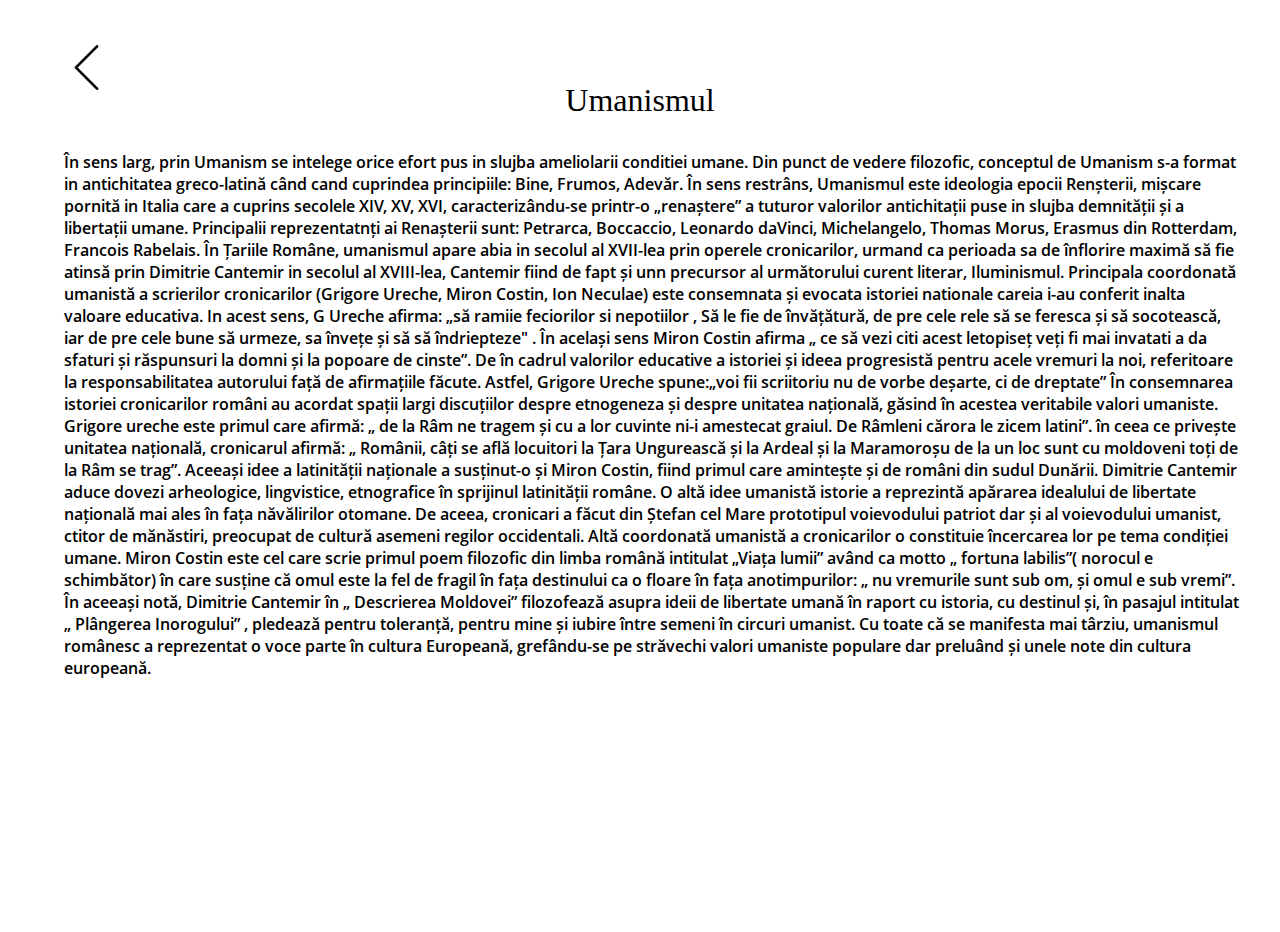
<file: www/Umanism.html>
<!DOCTYPE html>
<html>
    <head>
        <meta name="viewport" content="user-scalable=no, initial-scale=1, maximum-scale=1, minimum-scale=1, width=device-width">
        <link rel="stylesheet" type="text/css" href="index1.css">
       <!-- <link href="https://fonts.googleapis.com/css?family=Noto+Serif|Open+Sans" rel="stylesheet"> -->
        <title>a</title>
    </head>
        <a href="index.html" class="back"><img src="img/back.png" width="45px" height="45px"></a>
        <p class="titlu">Umanismul</p>
        <p class="subtitlu"><i></i></p>
        <p class="par">În sens larg, prin Umanism se intelege orice efort pus in slujba ameliolarii conditiei umane. Din punct de vedere filozofic, conceptul de Umanism s-a format in antichitatea greco-latină când cand cuprindea principiile: Bine, Frumos, Adevăr.
În sens restrâns, Umanismul este ideologia epocii Renșterii,  mișcare pornită in Italia care a cuprins secolele XIV, XV, XVI, caracterizându-se printr-o „renaștere” a tuturor valorilor antichitații puse in slujba demnității și a libertații umane. Principalii reprezentatnți ai Renașterii sunt: Petrarca, Boccaccio, Leonardo daVinci, Michelangelo, Thomas Morus, Erasmus din Rotterdam, Francois Rabelais.
În Țariile Române, umanismul apare abia in secolul al XVII-lea prin operele cronicarilor, urmand ca perioada sa de înflorire maximă să fie atinsă prin Dimitrie Cantemir in secolul al XVIII-lea, Cantemir fiind de fapt și unn precursor al următorului curent literar, Iluminismul.
Principala coordonată umanistă a scrierilor cronicarilor (Grigore Ureche, Miron Costin, Ion Neculae) este consemnata și evocata istoriei nationale careia i-au conferit inalta valoare educativa. In acest sens, G Ureche afirma: „să ramiie feciorilor si nepotiilor , Să le fie de învățătură, de pre cele rele să se feresca și să socotească, iar de pre cele bune să urmeze, sa învețe și să să îndriepteze" . În același sens Miron Costin afirma „ ce să vezi citi acest letopiseț veți fi mai invatati a da sfaturi și răspunsuri la domni și la popoare de cinste”.
De în cadrul valorilor educative a istoriei și ideea progresistă pentru acele vremuri la noi, referitoare la responsabilitatea autorului față de afirmațiile făcute.
Astfel, Grigore Ureche spune:„voi fii scriitoriu nu de vorbe deșarte, ci de dreptate”
În consemnarea istoriei cronicarilor români au acordat spații largi discuțiilor despre etnogeneza și despre unitatea națională, găsind în acestea veritabile valori umaniste. Grigore ureche este primul care afirmă: „ de la Râm ne tragem și cu a lor cuvinte ni-i amestecat graiul. De Râmleni cărora le zicem latini”. în ceea ce privește unitatea națională, cronicarul afirmă: „ Românii, câți se află locuitori la Țara Ungurească și la Ardeal și la Maramoroșu de la un loc sunt cu moldoveni toți de la Râm se trag”. Aceeași idee a latinității naționale a susținut-o și Miron Costin, fiind primul care amintește și de români din sudul Dunării.
Dimitrie Cantemir aduce dovezi arheologice, lingvistice, etnografice în sprijinul latinității române.
O altă idee umanistă istorie a reprezintă apărarea idealului de libertate națională mai ales în fața năvălirilor otomane. De aceea, cronicari a făcut din Ștefan cel Mare prototipul voievodului patriot dar și al voievodului umanist, ctitor de mănăstiri, preocupat de cultură asemeni regilor occidentali.
Altă coordonată umanistă a cronicarilor o constituie încercarea lor pe tema condiției umane.
Miron Costin este cel care scrie primul poem filozofic din limba română intitulat „Viața lumii” având ca motto „ fortuna labilis”( norocul e schimbător) în care susține că omul este la fel de fragil în fața destinului ca o floare în fața anotimpurilor: „ nu vremurile sunt sub om, și omul e sub vremi”. În aceeași notă, Dimitrie Cantemir în „ Descrierea Moldovei” filozofează asupra ideii de libertate umană în raport cu istoria, cu destinul și, în pasajul intitulat „ Plângerea Inorogului”
, pledează pentru toleranță, pentru mine și iubire între semeni în circuri umanist.
Cu toate că se manifesta mai târziu, umanismul românesc a reprezentat o voce parte în cultura Europeană, grefându-se pe străvechi valori umaniste populare dar preluând și unele note din cultura europeană.
</p>

     <script>
function openNav() {
    document.getElementById("myNav").style.width = "100%";
}

function closeNav() {
    document.getElementById("myNav").style.width = "0%";
}   </script>
    </body>
</html>
</file>
<file: www/index1.css>
html, body {
    margin:0px;
    padding: 0px;
    height: 100%;
    
}
@font-face {
    font-family: NatoSerif;
    src: url(fonts/NotoSerif-Bold.woff);
}
@font-face {
    font-family: OpenSans;
    src: url(fonts/OpenSans-SemiBold.woff);
}
.titlu {
    font-family: 'NotoSerif';
    text-align: center;
    padding-top: 50px;
    font-size: 32px;
}
.text {
    font-family: 'OpenSans';
}
.buton {
    position: relative;
    left: 50%;
    transform: translate(-50%, -50%);
    font-size: 24px;
    background-color: #0d0d0d;
    
    color: #fff;
    text-align: center;
    border-radius: 50px;
    width: 80%;
    }
 a:visited {
    text-decoration: none;
}   
.paragraf {
    font-family: 'OpenSans';
    padding-right: 5%;
    padding-left: 5%; 
    font-size: 17px;
    font-kerning: expanded;
    text-align: center;
    padding-top: 10%;

}
.subtitlu {
    text-align: right;
    padding-right: 10%;
    font-family: 'NotoSerif';
    font-size: 16px;
}
.textoverlay {
    color: #ffffff;
    font-family: 'OpenSans';

}



/* asta e pt navbar*/
/* The Overlay (background) */
.overlay {
    /* Height & width depends on how you want to reveal the overlay (see JS below) */    
    height: 100%;
    width: 0;
    position: fixed; /* Stay in place */
    z-index: 1; /* Sit on top */
    left: 0;
    top: 0;
    background-color: rgb(0,0,0); /* Black fallback color */
    background-color: rgba(0,0,0, 0.9); /* Black w/opacity */
    overflow-x: hidden; /* Disable horizontal scroll */
    transition: 0.5s; /* 0.5 second transition effect to slide in or slide down the overlay (height or width, depending on reveal) */
}

/* Position the content inside the overlay */
.overlay-content {
    position: relative;
    top: 10%; /* 25% from the top */
    width: 100%; /* 100% width */
    text-align: center; /* Centered text/links */
    margin-top: 30px; /* 30px top margin to avoid conflict with the close button on smaller screens */
    font-size: 16px;
}

/* The navigation links inside the overlay */
.overlay a {
    padding: 8px;
    text-decoration: none;
    font-size: 36px;
    color: #818181;
    display: block; /* Display block instead of inline */
    transition: 0.3s; /* Transition effects on hover (color) */
}

/* When you mouse over the navigation links, change their color */
.overlay a:hover, .overlay a:focus {
    color: #f1f1f1;
}

/* Position the close button (top right corner) */
.overlay .closebtn {
    position: absolute;
    top: 4%;
    left: 85%;
    font-size: 60px;
}

/* When the height of the screen is less than 450 pixels, change the font-size of the links and position the close button again, so they don't overlap */
@media screen and (max-height: 450px) {
    .overlay a {font-size: 20px}
    .overlay .closebtn {
        font-size: 40px;
        top: 4%;
        right: 15%;
    }
}
/* Tooltip container */
.tooltip {
    position: relative;
    display: inline-block;
    border-bottom: 1px dotted black; /* If you want dots under the hoverable text */
}

/* Tooltip text */
.tooltip .tooltiptext {
    visibility: hidden;
    width: 120px;
    background-color: #555;
    color: #fff;
    text-align: center;
    padding: 5px 0;
    border-radius: 6px;

    /* Position the tooltip text */
    position: absolute;
    z-index: 1;
    bottom: 125%;
    left: 50%;
    margin-left: -60px;

    /* Fade in tooltip */
    opacity: 0;
    transition: opacity 0.3s;
}

/* Tooltip arrow */
.tooltip .tooltiptext::after {
    content: "";
    position: absolute;
    top: 100%;
    left: 50%;
    margin-left: -5px;
    border-width: 5px;
    border-style: solid;
    border-color: #555 transparent transparent transparent;
}

/* Show the tooltip text when you mouse over the tooltip container */
.tooltip:hover .tooltiptext {
    visibility: visible;
    opacity: 1;
}
span{
    font-size= 100px ;
}
.text 
{
    font-size=100px;
}
.myNav {
    font-size: 60px;
}
.backarrow {
    position:fixed;
    top: 2%;
    left: 10%;
    padding: 2px;
    font-size: 30px;
    border-style: solid;
    border-width: 1px;
    text-decoration: none;

}
.back{
    position: absolute;
    top: 5%;
    left: 5%;

}
.par {
    text-align: left;
    padding-right: 3%;
    padding-left: 5%;
    padding-bottom: 5px; 
    font-family: 'OpenSans';
    font-size: 16px;
}

.par1 {
    text-align: left;
    padding-right: 3%;
    padding-left: 5%;
    padding-bottom: 5px; 
    font-family: 'OpenSans';
    font-size: 16px;
    color: white;
    text-align: center;
}
</file>
